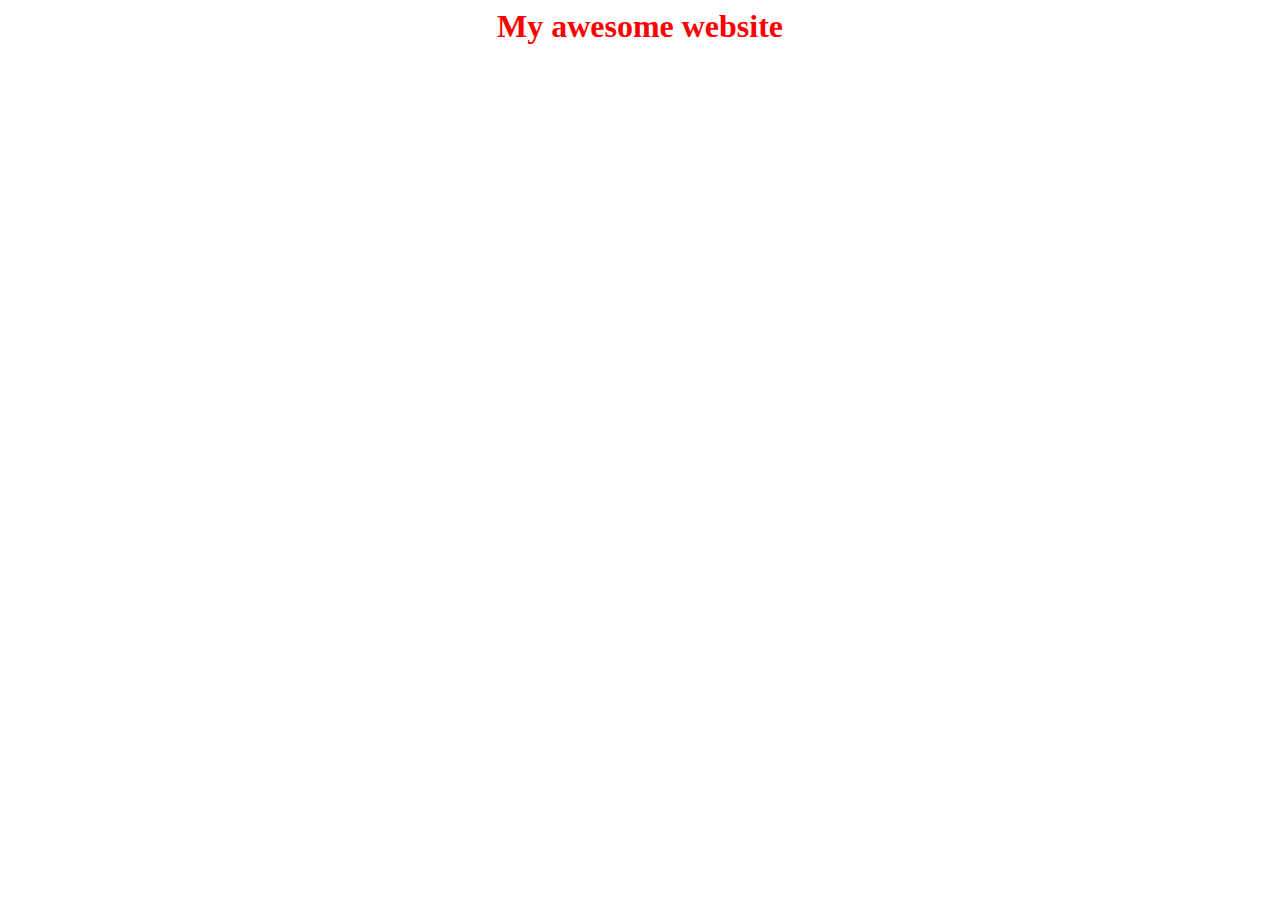
<file: cheat-sheet/index.html>
<!-- <html>
  <head>
    <title>Summer School</title>
  </head>

  <body>
    <h1>My awesome website</h1>
  </body>
</html> -->

<!-- <html>
  <head>
    <title>Summer School</title>
  </head>

  <body>
    <div style="width: 100%; text-align: center">
      <h1 style="color: red">My awesome website</h1>
    </div>
  </body>
</html> -->

<html>
  <head>
    <title>Summer School</title>
    <link rel="stylesheet" href="style.css">
  </head>

  <body>
    <div id="container">
      <h1>My awesome website</h1>
    </div>

    <script src="script.js"></script>
  </body>
</html>
</file>
<file: cheat-sheet/style.css>
#container {
  width: 100%;
  text-align: center;
}

#container > h1 {
  color: red;
}
</file>
